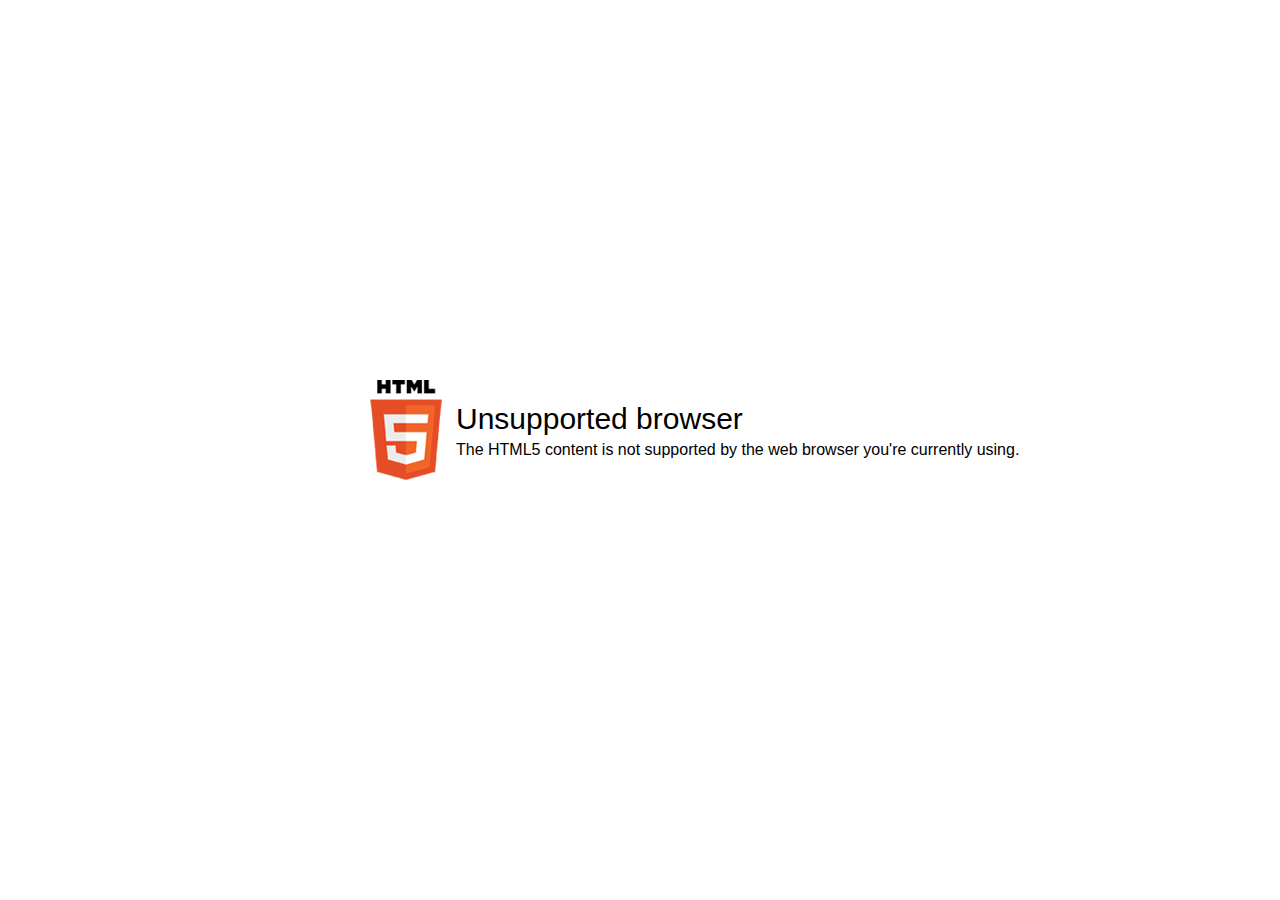
<file: app/src/main/assets/bahasa_indonesia/data/html5-unsupported.html>
<html>
<head>
    <meta http-equiv="Content-Type" content="text/html;charset=utf-8"/>
    <meta name="viewport" content="width=device-width,initial-scale=1,maximum-scale=1">
    <meta name="format-detection" content="telephone=no">
    <meta name="apple-mobile-web-app-capable" content="yes">
    <meta name="apple-mobile-web-app-status-bar-style" content="black">
    <meta http-equiv="X-UA-Compatible" content="IE=edge">
    <meta name="msapplication-tap-highlight" content="no" />
    <title>Update your Web browser</title>
    <style>
        body {
            background: #fff;
        }

        .banner {
            position: absolute;
            top: 50%;
            left: 50%;
            margin-left: -270px;
            margin-top: -70px;
        }

        .banner .html5 {
            display: inline-block;
            *display: inline;
            zoom: 1;
            vertical-align: top;
            background: url("html5.png");
            width: 72px;
            height: 100px;
            margin-right: 10px;
        }

        .banner .message {
            display: inline-block;
            *display: inline;
            zoom: 1;
            vertical-align: top;
            font-family: Arial, Helvetica, sans-serif;
        }

        .banner .message .title {
            font-size: 30px;
            margin-top: 22px;
            margin-bottom: 5px;
        }
    </style>
</head>
<body>
    <div class="banner">
        <div class="html5"></div>
        <div class="message">
            <div class="title">Unsupported browser</div>
            <div class="text">The HTML5 content is not supported by the web browser you're currently using.</div>
        </div>
    </div>
</body>
</html>
</file>
